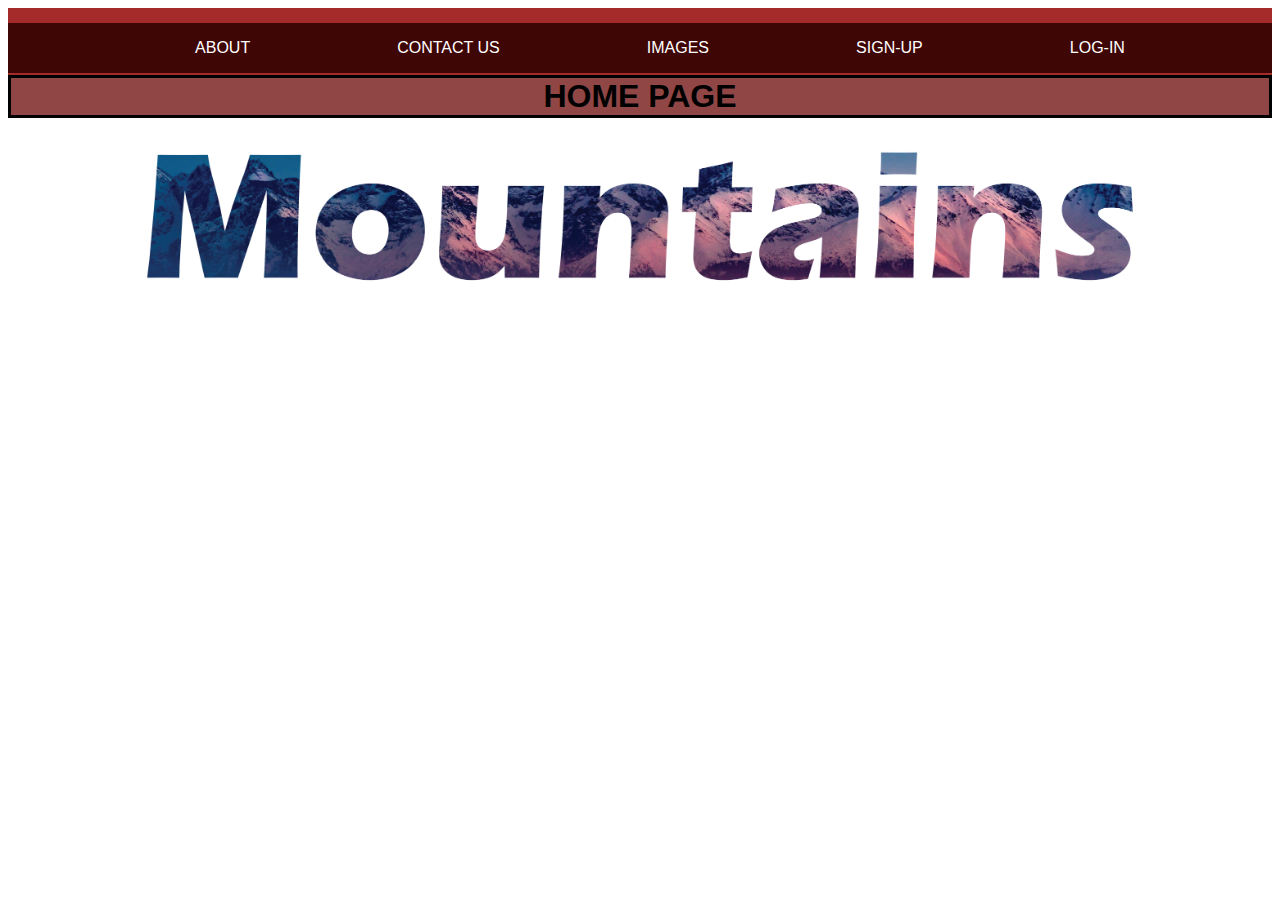
<file: index.html>
<!DOCTYPE html>
<html lang="en">
<head>
    <meta charset="UTF-8">
    <meta name="viewport" content="width=device-width, initial-scale=1.0">
    <link rel="stylesheet" href="index.css">
    <title>Home Page</title>
</head>
<body>
    
    <div class="container">
        <div class="navbar">
        <ul>
            <div class="edw"><li><a href="about.html">ABOUT</a></li></div>
            <div class="edw"><li><a href="contact.html">CONTACT US</a></li></div>
            <div class="edw"><li><a href="images.html">IMAGES</a></li></div>
            <div class="edw"><li><a href="signup.html">SIGN-UP</a></li></div>
            <div class="edw"><li><a href="login.html">LOG-IN</a></li></div>
        </ul>
        <center><h1>HOME PAGE</h1></center>
    </div>
    </div>
    <br>
    <br>
    <center><img src="MOUNTAINS.png" alt="" width="1000"></center>
    <br>
    <h2><b>MOUNTAINS</b></h2>
    <p>Mountains are of different types and are known by their range. Many mountains consist of a series of parallel ranges extending over hundreds of kilometres. The Himalayas, the Andes and the Alps are mountain ranges of Asia, South America and Europe, respectively. Mountains vary in height and shape.
        There are mainly three types of mountains:</p>
       <ol><li><b>Fold Mountains:</b> These are created where two or more of Earth’s tectonic plates are pushed together. <br>
        Example: The Himalayan Mountains in India and the Alps in Europe. The Aravali range in India is one of the oldest mountain ranges in the world.</li>
        <li><b>Block Mountains:</b> These are created when large areas are broken and displaced vertically. <br>
        Example: The Rhine valley and the Vosges mountain in Europe.</li>
        <li><b>Volcanic Mountains:</b> These are formed due to volcanic activity. <br>
        Example: Mt.Kilimanjaro in Africa and Mt.Fujiyama in Japan</li></ol>
        <h3>Importance of Mountains</h3>
       <p>Mountains are very important for the ecosystem. They are a storehouse of water. Many rivers have their source in the glaciers in the mountains. With the help of these mountains, reservoirs are made, and the water is harnessed for the use of people. The water from the mountains is also used for irrigation. It is also used to generate hydroelectricity in hilly areas. Most of the area covered by mountains is green as a wide variety of flora and fauna is found here. So, these mountains provide fuel, shelter, fodder and other products like gum, raisins, etc. These mountains help in maintaining the balance of the ecosystem.
        Mountain as an Attraction for Tourist and Adventure Activities
        Mountains are a very popular and attractive destination for tourists. Especially in summer, people like to go to hilly areas with their family and friends. They spend their vacation relaxing in the lapse of the mountain. The scenic beauty of mountains makes their eyes shine and refreshes their mind, which ultimately gives them peace. The mountains are also liked by young people. They like to come here and do adventure activities. Some of the popular activities are paragliding, river rafting, bicycling, trekking, hang gliding and skiing.</p>
        <h3>Conclusion</h3>
        <p>XMountains are a global heritage. So, it’s important that we conserve these mountains and the natural diversity of these mountain regions. Since these mountains have become the favourite destination for tourists, many people visit these places. Due to this, construction is increasing in these areas. The mountains are cut down to make roads and many other such activities. The result of that is landslides, soil erosion and change in the pattern of the monsoon. To avoid all these things, we must ensure that the development of the hilly area should be done in a sustainable manner. So it does not hamper the growth of nature</p>

</body>
</html>
</file>
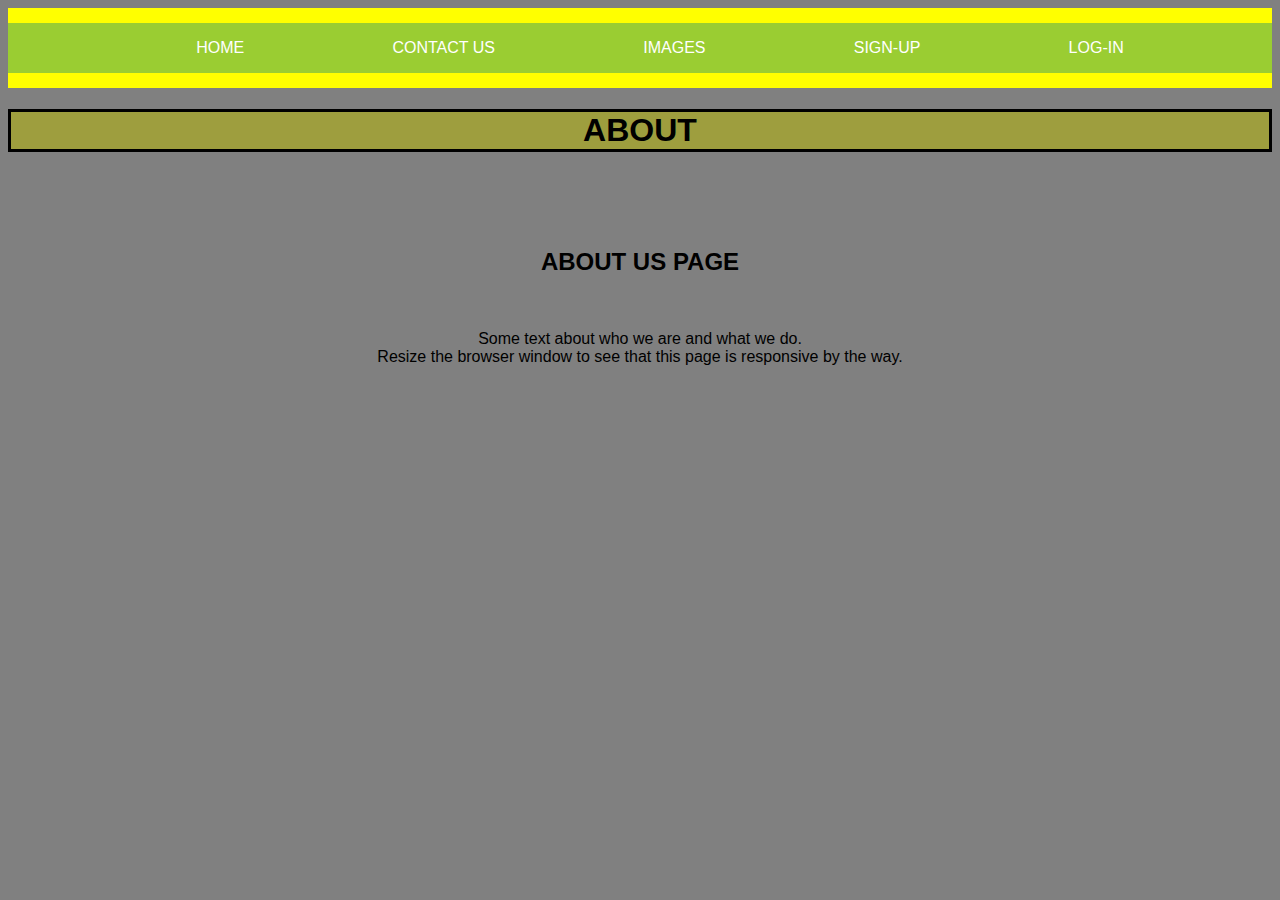
<file: about.html>
<!DOCTYPE html>
<html lang="en">
<head>
    <meta charset="UTF-8">
    <meta name="viewport" content="width=device-width, initial-scale=1.0">
    <link rel="stylesheet" href="about.css">
    <title>ABOUT PAGE</title>
</head>
<body>
    <div class="container">
        <div class="navbar">
        <ul>
            <div class="edw"><li><a href="index.html">HOME</a></li></div>
            <div class="edw"><li><a href="contact.html">CONTACT US</a></li></div>
            <div class="edw"><li><a href="images.html">IMAGES</a></li></div>
            <div class="edw"><li><a href="signup.html">SIGN-UP</a></li></div>
            <div class="edw"><li><a href="login.html">LOG-IN</a></li></div>
            
        </ul>
        <br>
        <center><h1>ABOUT</h1></center>
        <br>
        <br>
        <br>
        <center><h2>ABOUT US PAGE</h2></center><br>
        <center><p>Some text about who we are and what we do. <br>
            Resize the browser window to see that this page is responsive by the way.</p></center>
    </div>
    </div>
</body>
</html>
</file>
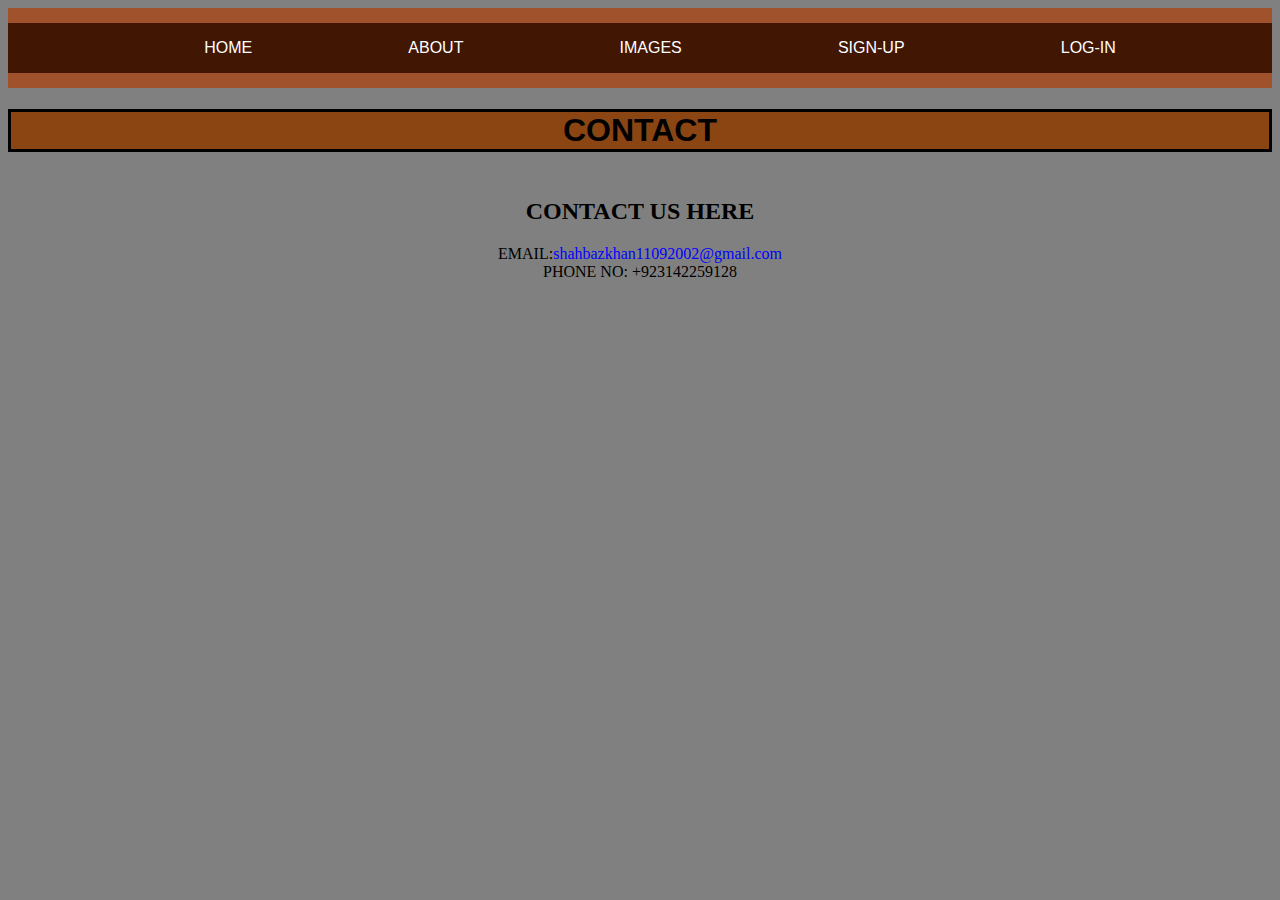
<file: contact.html>
<!DOCTYPE html>
<html lang="en">
<head>
    <meta charset="UTF-8">
    <meta name="viewport" content="width=device-width, initial-scale=1.0">
    <link rel="stylesheet" href="contact.css">
    <title>CONTACT</title>
</head>
<body>
    <div class="container">
        <div class="navbar">
        <ul>
            <div class="edw"><li><a href="index.html">HOME</a></li></div>
            <div class="edw"><li><a href="about.html">ABOUT</a></li></div>
            <div class="edw"><li><a href="images.html">IMAGES</a></li></div>
            <div class="edw"><li><a href="signup.html">SIGN-UP</a></li></div>
            <div class="edw"><li><a href="login.html">LOG-IN</a></li></div>
        </ul>
        <br>
        <center><h1>CONTACT</h1></center>
    </div>
    </div><br><br><br><br><br>
    <center><h2>CONTACT US HERE</h2></center>
    
   <center>EMAIL:<a class="oo" href="https://accounts.google.com/InteractiveLogin/identifier?service=mail&ifkv=Ab5oB3qKia2px9adlJ_KNebbtPm_0uCFulEhjhEltn0jm34q7-9ph35wBh3rhjU2Nz4GWI0DPLUL_A&ddm=0&flowName=GlifWebSignIn&flowEntry=ServiceLogin">shahbazkhan11092002@gmail.com</a></center>
  <center>PHONE NO: +923142259128</center> 

</body>
</html>
</file>
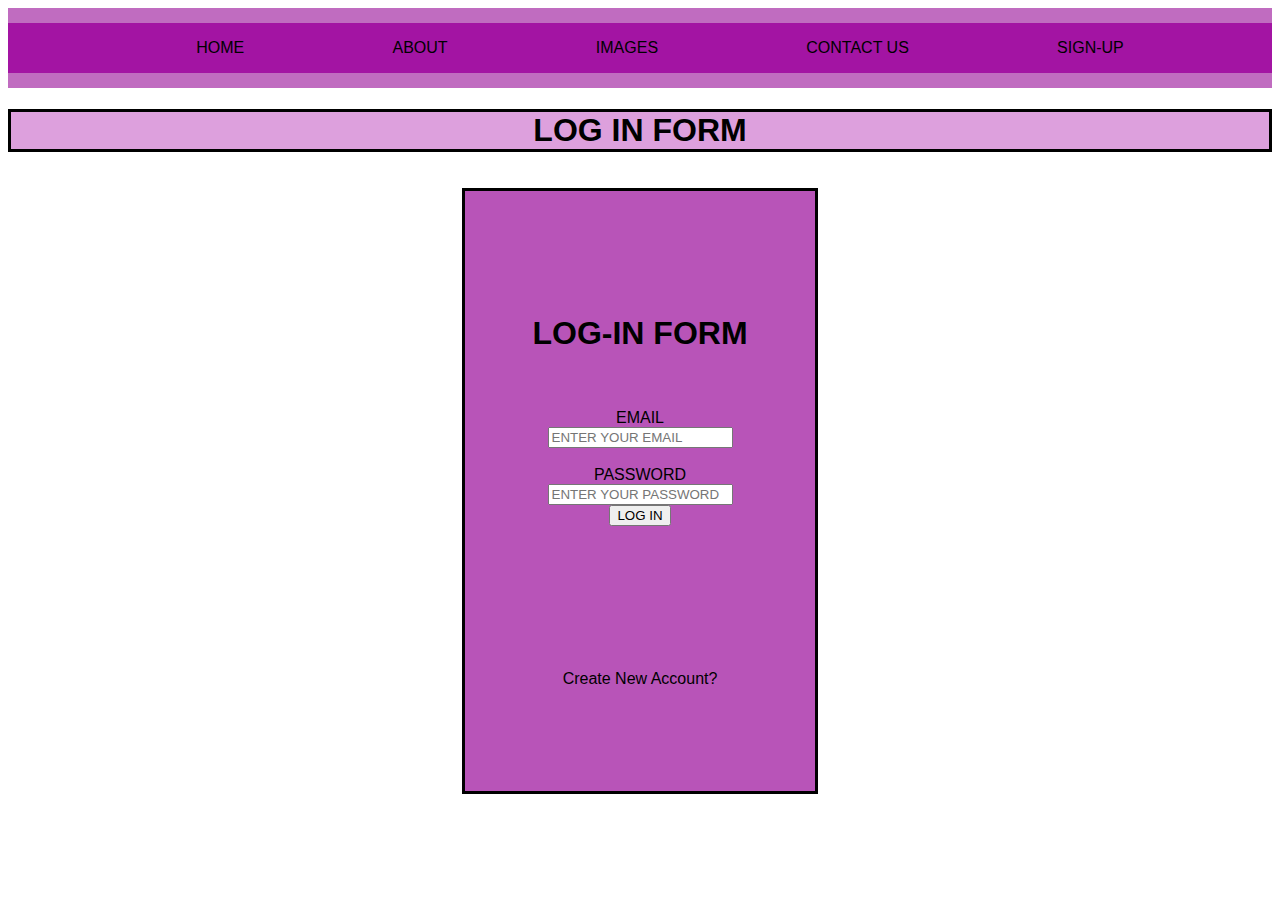
<file: login.html>
<!DOCTYPE html>
<html lang="en">
<head>
    <meta charset="UTF-8">
    <meta name="viewport" content="width=device-width, initial-scale=1.0">
    <link rel="stylesheet" href="login.css">
    <title>LOGIN PAGE</title>

</head>
<body>
    <div class="container">
        <div class="navbar">
        <ul>
            <div class="edw"><li><a href="index.html">HOME</a></li></div>
            <div class="edw"><li><a href="about.html">ABOUT</a></li></div>
            <div class="edw"><li><a href="images.html">IMAGES</a></li></div>
            <div class="edw"><li><a href="contact.html">CONTACT US</a></li></div>
            <div class="edw"><li><a href="signup.html">SIGN-UP</a></li></div>
        </ul>
        <br>
        <center><h1 class="ed2">LOG IN FORM</h1></center>
    </div>
    </div>
    
    <center>
        <div class="form">
            <h1 class="ed1">LOG-IN FORM</h1><br>
            <br><label for="EMAIL">EMAIL</label><br>
            <input type="text" placeholder="ENTER YOUR EMAIL"><br>
            <br><label for="Password">PASSWORD</label><br>
            <input type="password" placeholder="ENTER YOUR PASSWORD"><br>
            <button><a href="index.html">LOG IN</a></button>
            <br><br><br><br><br><br><br><br><br><a href="signup.html">Create New Account?</a>
        </div>
    </center>
</body>
</html>
</file>
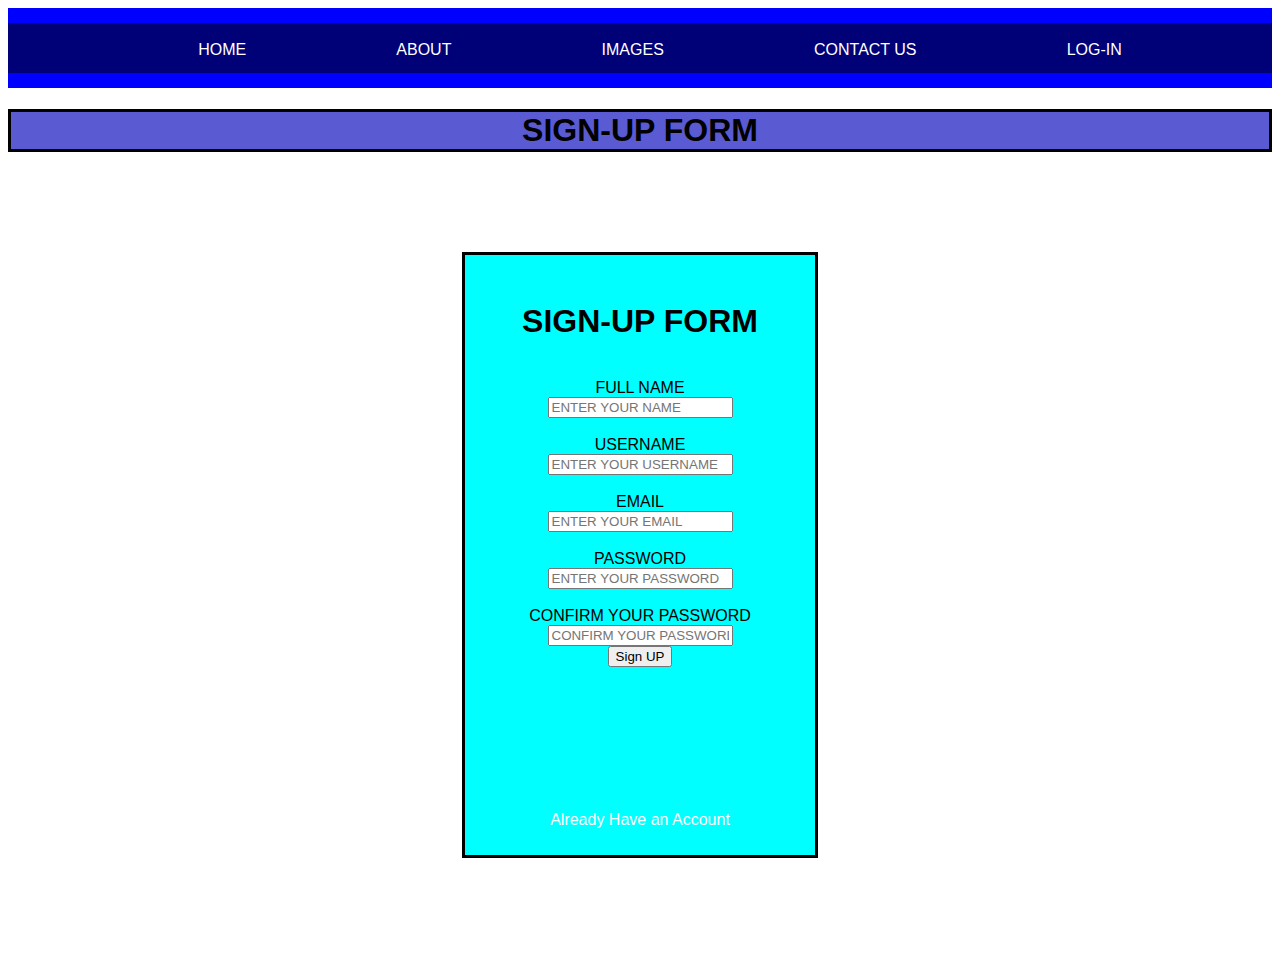
<file: signup.html>
<!DOCTYPE html>
<html lang="en">
<head>
    <meta charset="UTF-8">
    <meta name="viewport" content="width=device-width, initial-scale=1.0">
    <link rel="stylesheet" href="signup.css">
    <title>SIGN-UP</title>
    
</head>
<body>
    <div class="container">
        <div class="navbar">
        <ul>
            <div class="edw"><li><a href="index.html">HOME</a></li></div>
            <div class="edw"><li><a href="about.html">ABOUT</a></li></div>
            <div class="edw"><li><a href="images.html">IMAGES</a></li></div>
            <div class="edw"><li><a href="contact.html">CONTACT US</a></li></div>
            <div class="edw"><li><a href="login.html">LOG-IN</a></li></div>
        </ul>
    </div>
    </div>
    <center><h1 class="ed2">SIGN-UP FORM</h1></center>
    <center>
        <div class="form">
            <h1 class="ed1">SIGN-UP FORM</h1><br>
            <label for="Name">FULL NAME</label><br>
            <input type="text" placeholder="ENTER YOUR NAME"><br>
            <br><label for="Username">USERNAME</label><br>
            <input type="text" placeholder="ENTER YOUR USERNAME"><br>
            <br><label for="EMAIL">EMAIL</label><br>
            <input type="text" placeholder="ENTER YOUR EMAIL"><br>
            <br><label for="Password">PASSWORD</label><br>
            <input type="password" placeholder="ENTER YOUR PASSWORD"><br>
            <br><label for="Password">CONFIRM YOUR PASSWORD</label><br>
            <input type="password" placeholder="CONFIRM YOUR PASSWORD"><br>
            <button><a class="oo" href="index.html">Sign UP</button>
            <br><br><br><br><br><br><br><br><br><a href="login.html">Already Have an Account</a>
        </div>
    </center>
</body>
</html>
</file>
<file: index.css>
.container{background-color:brown;
width: 100%;
height: 80px;}
div{text-align: justify;
    align-content: center;
    background-color: rgb(63, 6, 6);
    align-self: center;
    font-family: Arial, Helvetica, sans-serif;}
ul{list-style-type: none;
display: flex;
justify-content: space-evenly;}
a{color:white;
text-decoration: none;}
.edw{background-color: rgb(63, 6, 6);
height: 15px;
text-align: center;}
.edw:hover{background-color:crimson;}
h1{border-style: solid; font-family: 'Lucida Sans', 'Lucida Sans Regular', 'Lucida Grande', 'Lucida Sans Unicode', Geneva, Verdana, sans-serif; color:black; background-color:rgb(145, 70, 70) }
h1:hover{background-color: tomato;}
.navbar{height: 50px;
align-content: center;
align-self: center;}
body{background-image: url(https://images.pexels.com/photos/618833/pexels-photo-618833.jpeg?cs=srgb&dl=pexels-sagui-andrea-200115-618833.jpg&fm=jpg);}
h2{font-size: 30px;color: white;}
p{color: white;}
li{color: white;}
h3{color: white;}
</file>
<file: about.css>
.container{background-color:yellow;
    width: 100%;
    height: 80px;}
    div{text-align: justify;
        align-content: center;
        background-color:yellowgreen;
        align-self: center;
        font-family: Arial, Helvetica, sans-serif;}    
    ul{list-style-type: none;
    display: flex;
    justify-content: space-evenly;}
    a{color:white;
    text-decoration: none;}
.edw{background-color:yellowgreen;
        height: 15px;
        text-align: center;}
    .edw:hover{background-color:rgb(32, 177, 18)}
    h1{border-style: solid; font-family: 'Lucida Sans', 'Lucida Sans Regular', 'Lucida Grande', 'Lucida Sans Unicode', Geneva, Verdana, sans-serif; color:black; background-color:rgb(158, 158, 62) }
    h1:hover{background-color: tomato;}
.navbar{height: 50px;
    align-content: center;
    align-self: center;}
    body{background-color: gray;}
</file>
<file: contact.css>
.container{background-color:sienna;
    width: 100%;
    height: 80px;}
    div{text-align: justify;
        align-content: center;
        background-color:rgb(65, 23, 4);
        align-self: center;
        font-family: Arial, Helvetica, sans-serif;}   
    ul{list-style-type: none;
    display: flex;
    justify-content: space-evenly;}
    a{color: white;
    text-decoration: none;}
    .edw{background-color:rgb(65, 23, 4);
        height: 15px;
        text-align: center;}
    .edw:hover{background-color:rgb(112, 43, 11)}
    h1{border-style: solid; font-family: 'Lucida Sans', 'Lucida Sans Regular', 'Lucida Grande', 'Lucida Sans Unicode', Geneva, Verdana, sans-serif; color:black; background-color:saddlebrown; }
    h1:hover{background-color:rgb(185, 85, 13);}
    .navbar{height: 50px;
        align-content: center;
        align-self: center;}
body{background-color: grey;}
.oo{color: blue;}
</file>
<file: login.css>
.container{background-color:rgb(192, 108, 192);
    width: 100%;
    height: 80px;}
    div{align-content: center;
        background-color:rgb(163, 20, 163);
        align-self: center;
        font-family: Arial, Helvetica, sans-serif;}  
    ul{list-style-type: none;
    display: flex;
    justify-content: space-evenly;}
    a{color: black;
    text-decoration: none;}
    .edw{background-color:rgb(163, 20, 163);
        height: 15px;
        text-align: center;}
    .edw:hover{background-color:violet}
    .ed2:hover{background-color:blueviolet}
.ed2{border-style: solid; font-family: 'Lucida Sans', 'Lucida Sans Regular', 'Lucida Grande', 'Lucida Sans Unicode', Geneva, Verdana, sans-serif; color:black; background-color:plum;}
    .form{background-color:rgb(184, 84, 184);
    width: 350px; height: 600px; margin: 100px; border-style: solid; ;}
.ed1{font-family: 'Lucida Sans', 'Lucida Sans Regular', 'Lucida Grande', 'Lucida Sans Unicode', Geneva, Verdana, sans-serif;}
.form:hover{background-color: rgb(149, 26, 165);}
.navbar{height: 50px;
    align-content: center;
    align-self: center;}
    body{background-image: url(https://images.unsplash.com/photo-1444090695923-48e08781a76a?q=80&w=2070&auto=format&fit=crop&ixlib=rb-4.0.3&ixid=M3wxMjA3fDB8MHxwaG90by1wYWdlfHx8fGVufDB8fHx8fA%3D%3D);}
</file>
<file: signup.css>
.container{background-color:blue;
    width: 100%;
    height: 80px;}
    div{align-content: center;
        background-color:rgb(0, 0, 119);
        align-self: center;
        font-family: Arial, Helvetica, sans-serif;}  
    ul{list-style-type: none;
    display: flex;
    justify-content: space-evenly;}
    a{color: white;
    text-decoration: none;}
    .edw{background-color:rgb(0, 0, 119);
        height: 15px;
        text-align: center;}
    .edw:hover{background-color:rgb(61, 74, 255)}
    .ed2:hover{background-color:blue}
.ed2{border-style: solid; font-family: 'Lucida Sans', 'Lucida Sans Regular', 'Lucida Grande', 'Lucida Sans Unicode', Geneva, Verdana, sans-serif; color:black; background-color:rgb(90, 90, 211);}
    .form{background-color:aqua;
    width: 350px; height: 600px; margin: 100px; border-style: solid; ;}
.ed1{font-family: 'Lucida Sans', 'Lucida Sans Regular', 'Lucida Grande', 'Lucida Sans Unicode', Geneva, Verdana, sans-serif;}
.form:hover{background-color:cornflowerblue;}
.navbar{height: 50px;
    align-content: center;
    align-self: center;}
    body{background-image: url(https://images.unsplash.com/photo-1511300636408-a63a89df3482?q=80&w=2070&auto=format&fit=crop&ixlib=rb-4.0.3&ixid=M3wxMjA3fDB8MHxwaG90by1wYWdlfHx8fGVufDB8fHx8fA%3D%3D);}
    .oo{color: black;}
</file>
